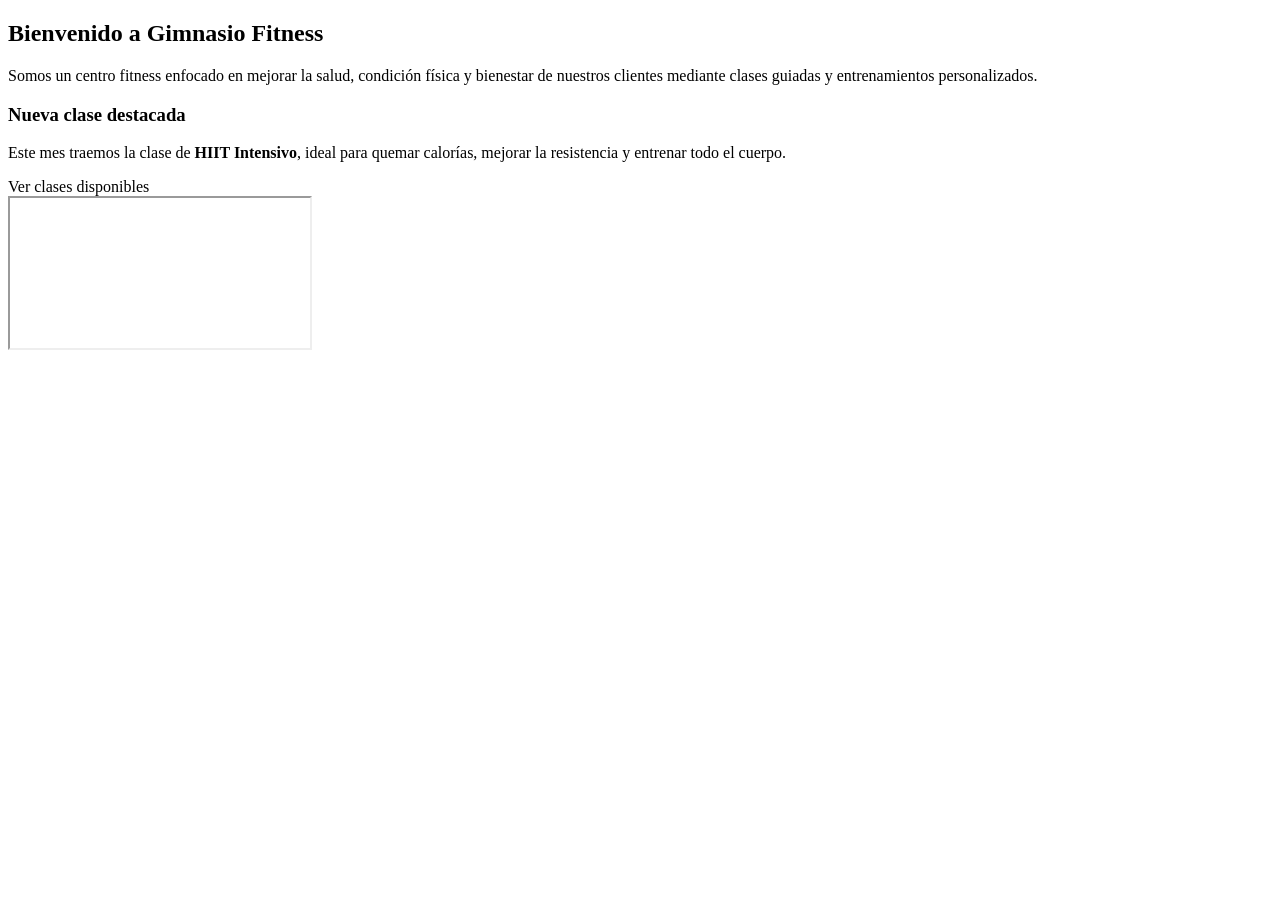
<file: src/main/resources/templates/index.html>
<!DOCTYPE html>
<html xmlns:th="http://www.thymeleaf.org">
<head>
    <title>Inicio - Gimnasio Fitness</title>
    <link rel="stylesheet" th:href="@{/css/estilos.css}">
</head>
<body>

<header th:replace="~{fragments/plantilla :: header}"></header>
<nav th:replace="~{fragments/plantilla :: navbar}"></nav>

<main class="contenedor">
    <section class="hero">
        <div class="hero-texto">
            <h2 class="titulo">Bienvenido a Gimnasio Fitness</h2>

            <p>
                Somos un centro fitness enfocado en mejorar la salud, condición física
                y bienestar de nuestros clientes mediante clases guiadas y entrenamientos
                personalizados.
            </p>

            <h3>Nueva clase destacada</h3>
            <p>
                Este mes traemos la clase de <strong th:text="${claseDestacada}">HIIT Intensivo</strong>,
                ideal para quemar calorías, mejorar la resistencia y entrenar todo el cuerpo.
            </p>

            <a class="btn" th:href="@{/servicios}">Ver clases disponibles</a>
        </div>

        <div class="hero-video">
            <iframe src="https://www.youtube.com/embed/ml6cT4AZdqI"
                    title="Rutina de entrenamiento"
                    allowfullscreen>
            </iframe>
        </div>
    </section>
</main>

<footer th:replace="~{fragments/plantilla :: footer}"></footer>

</body>
</html>
</file>
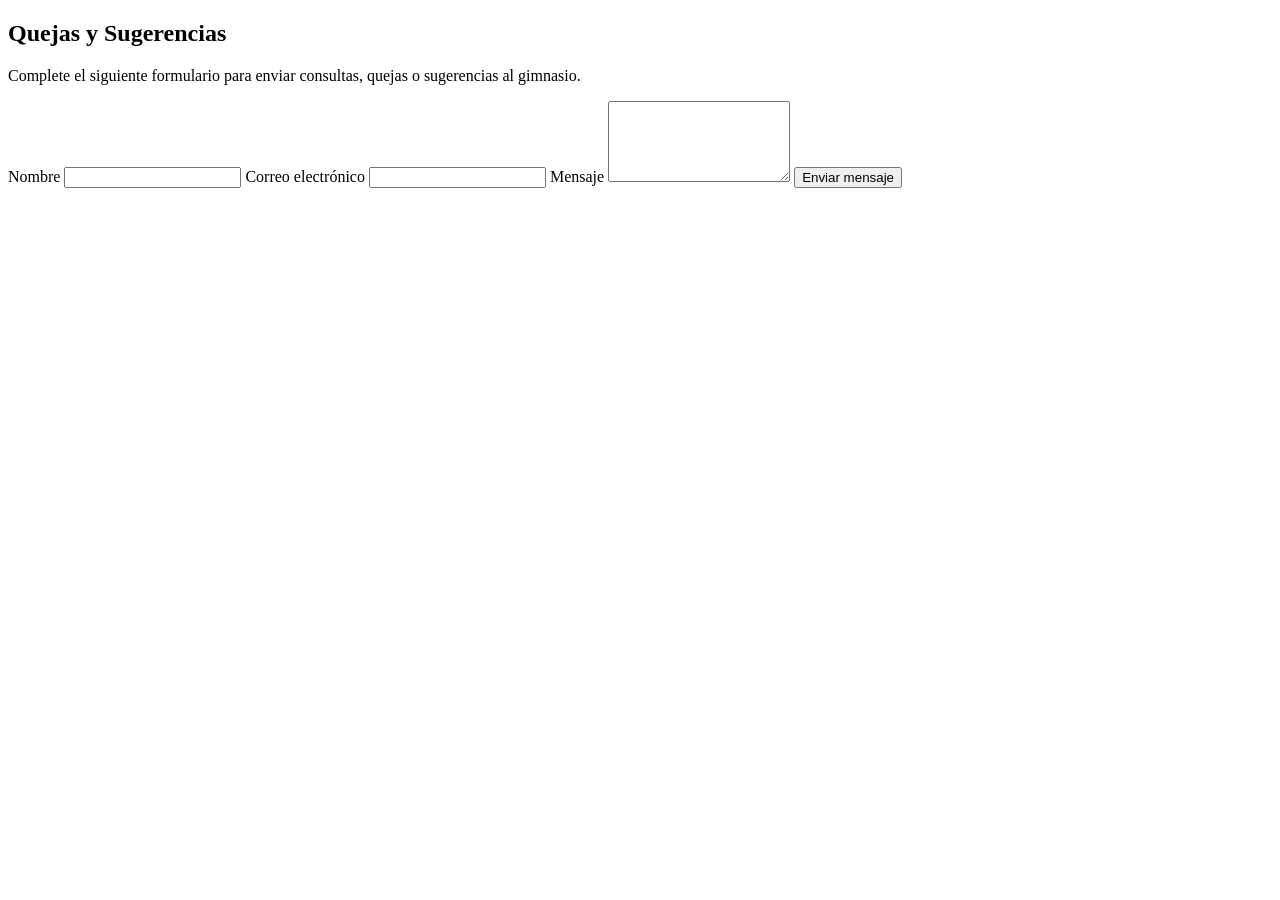
<file: src/main/resources/templates/contacto.html>
<!DOCTYPE html>
<html xmlns:th="http://www.thymeleaf.org">
<head>
    <title>Contacto - Gimnasio Fitness</title>
    <link rel="stylesheet" th:href="@{/css/estilos.css}">
</head>
<body>

<header th:replace="~{fragments/plantilla :: header}"></header>
<nav th:replace="~{fragments/plantilla :: navbar}"></nav>

<main class="contenedor">
    <h2 class="titulo">Quejas y Sugerencias</h2>

    <p>
        Complete el siguiente formulario para enviar consultas, quejas o sugerencias
        al gimnasio.
    </p>

    <p th:if="${mensaje}" th:text="${mensaje}" style="color: green; font-weight: bold;"></p>

    <form th:action="@{/contacto/enviar}" method="post">
        <label>Nombre</label>
        <input type="text" name="nombre" required>

        <label>Correo electrónico</label>
        <input type="email" name="correo" required>

        <label>Mensaje</label>
        <textarea name="mensaje" rows="5" required></textarea>

        <button class="btn" type="submit">Enviar mensaje</button>
    </form>
</main>

<footer th:replace="~{fragments/plantilla :: footer}"></footer>

</body>
</html>
</file>
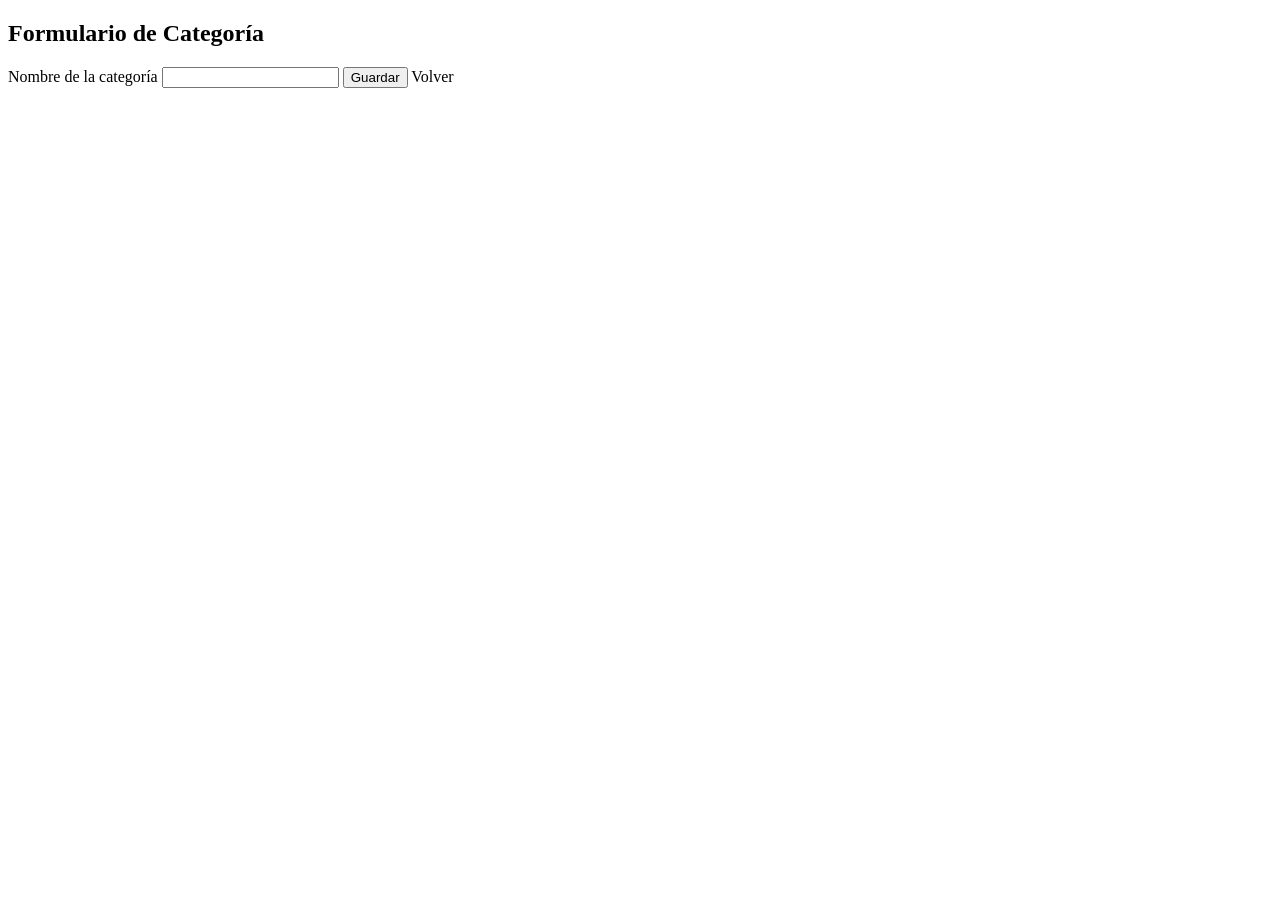
<file: src/main/resources/templates/categorias/formulario.html>
<!DOCTYPE html>
<html xmlns:th="http://www.thymeleaf.org">
<head>
    <title>Formulario Categoría - Gimnasio Fitness</title>
    <link rel="stylesheet" th:href="@{/css/estilos.css}">
</head>
<body>

<header th:replace="~{fragments/plantilla :: header}"></header>
<nav th:replace="~{fragments/plantilla :: navbar}"></nav>

<main class="contenedor">
    <h2 class="titulo">Formulario de Categoría</h2>

    <form th:action="@{/categorias/guardar}" th:object="${categoria}" method="post">

        <input type="hidden" th:field="*{id}">

        <label>Nombre de la categoría</label>
        <input type="text" th:field="*{nombre}" required>

        <button class="btn" type="submit">Guardar</button>

        <a class="btn btn-secundario" th:href="@{/categorias}">
            Volver
        </a>
    </form>
</main>

<footer th:replace="~{fragments/plantilla :: footer}"></footer>

</body>
</html>
</file>
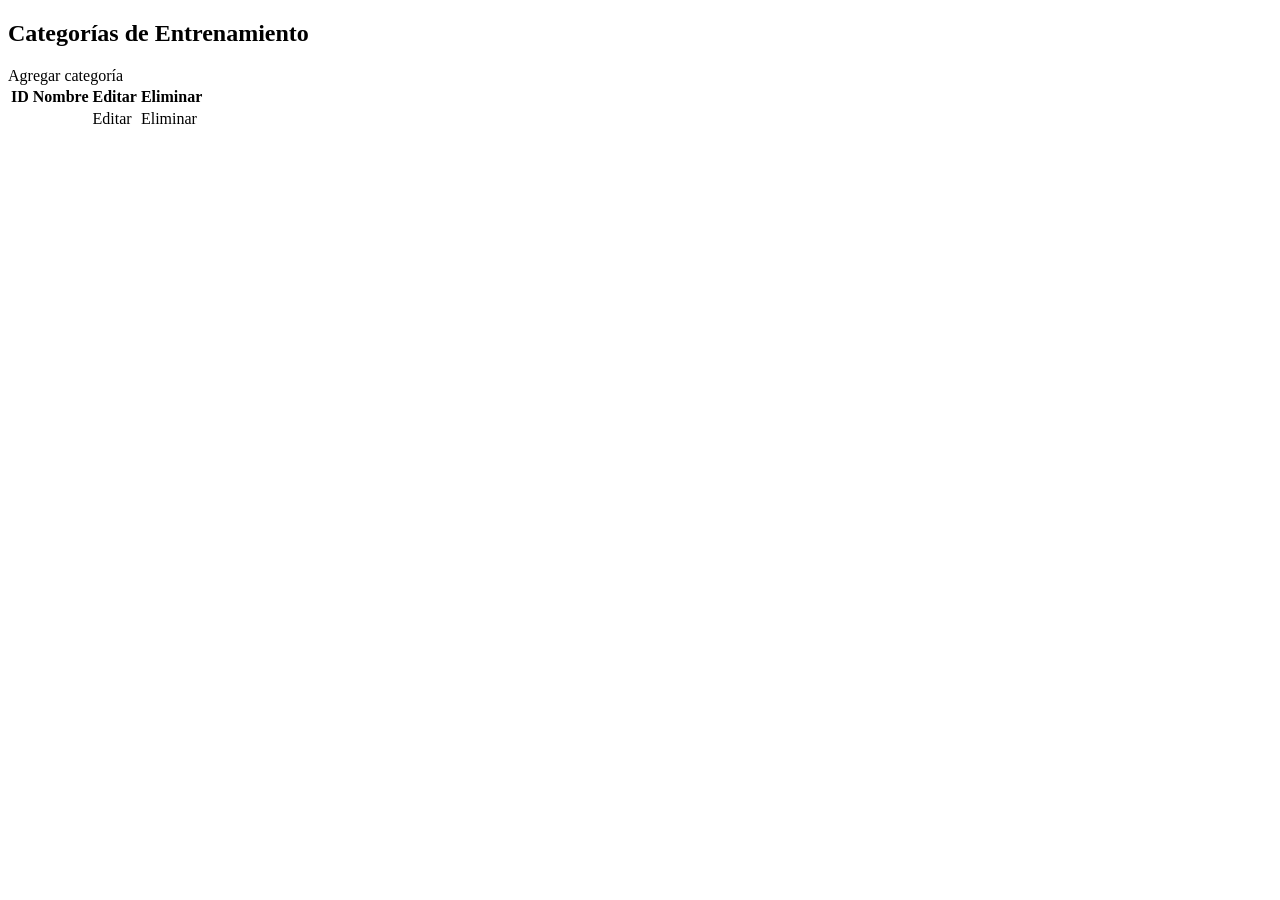
<file: src/main/resources/templates/categorias/listado.html>
<!DOCTYPE html>
<html xmlns:th="http://www.thymeleaf.org">
<head>
    <title>Categorías - Gimnasio Fitness</title>
    <link rel="stylesheet" th:href="@{/css/estilos.css}">
</head>
<body>

<header th:replace="~{fragments/plantilla :: header}"></header>
<nav th:replace="~{fragments/plantilla :: navbar}"></nav>

<main class="contenedor">
    <h2 class="titulo">Categorías de Entrenamiento</h2>

    <a class="btn" th:href="@{/categorias/nuevo}">Agregar categoría</a>

    <table>
        <thead>
            <tr>
                <th>ID</th>
                <th>Nombre</th>
                <th>Editar</th>
                <th>Eliminar</th>
            </tr>
        </thead>

        <tbody>
            <tr th:each="categoria : ${categorias}">
                <td th:text="${categoria.id}"></td>
                <td th:text="${categoria.nombre}"></td>
                <td>
                    <a class="btn btn-secundario"
                       th:href="@{/categorias/editar/{id}(id=${categoria.id})}">
                        Editar
                    </a>
                </td>
                <td>
                    <a class="btn btn-eliminar"
                       th:href="@{/categorias/eliminar/{id}(id=${categoria.id})}">
                        Eliminar
                    </a>
                </td>
            </tr>
        </tbody>
    </table>
</main>

<footer th:replace="~{fragments/plantilla :: footer}"></footer>

</body>
</html>
</file>
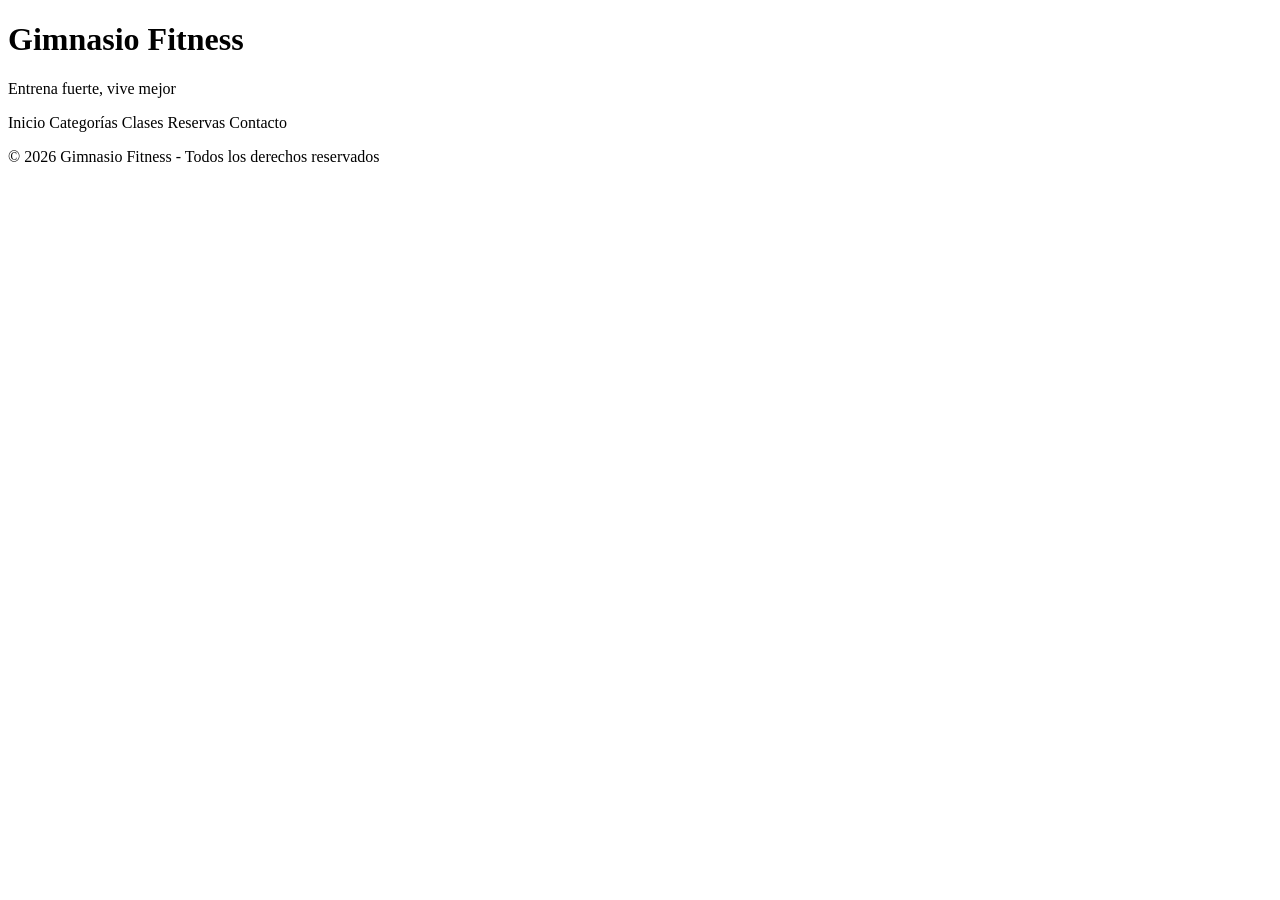
<file: src/main/resources/templates/fragments/plantilla.html>
<!DOCTYPE html>
<html xmlns:th="http://www.thymeleaf.org">
<head>
    <title>Gimnasio Fitness</title>
</head>
<body>

<header th:fragment="header">
    <div class="header">
        <h1>Gimnasio Fitness</h1>
        <p>Entrena fuerte, vive mejor</p>
    </div>
</header>

<nav th:fragment="navbar">
    <div class="navbar">
        <a th:href="@{/}">Inicio</a>
        <a th:href="@{/categorias}">Categorías</a>
        <a th:href="@{/servicios}">Clases</a>
        <a th:href="@{/reservas}">Reservas</a>
        <a th:href="@{/contacto}">Contacto</a>
    </div>
</nav>

<footer th:fragment="footer">
    <div class="footer">
        <p>© 2026 Gimnasio Fitness - Todos los derechos reservados</p>
    </div>
</footer>

</body>
</html>
</file>
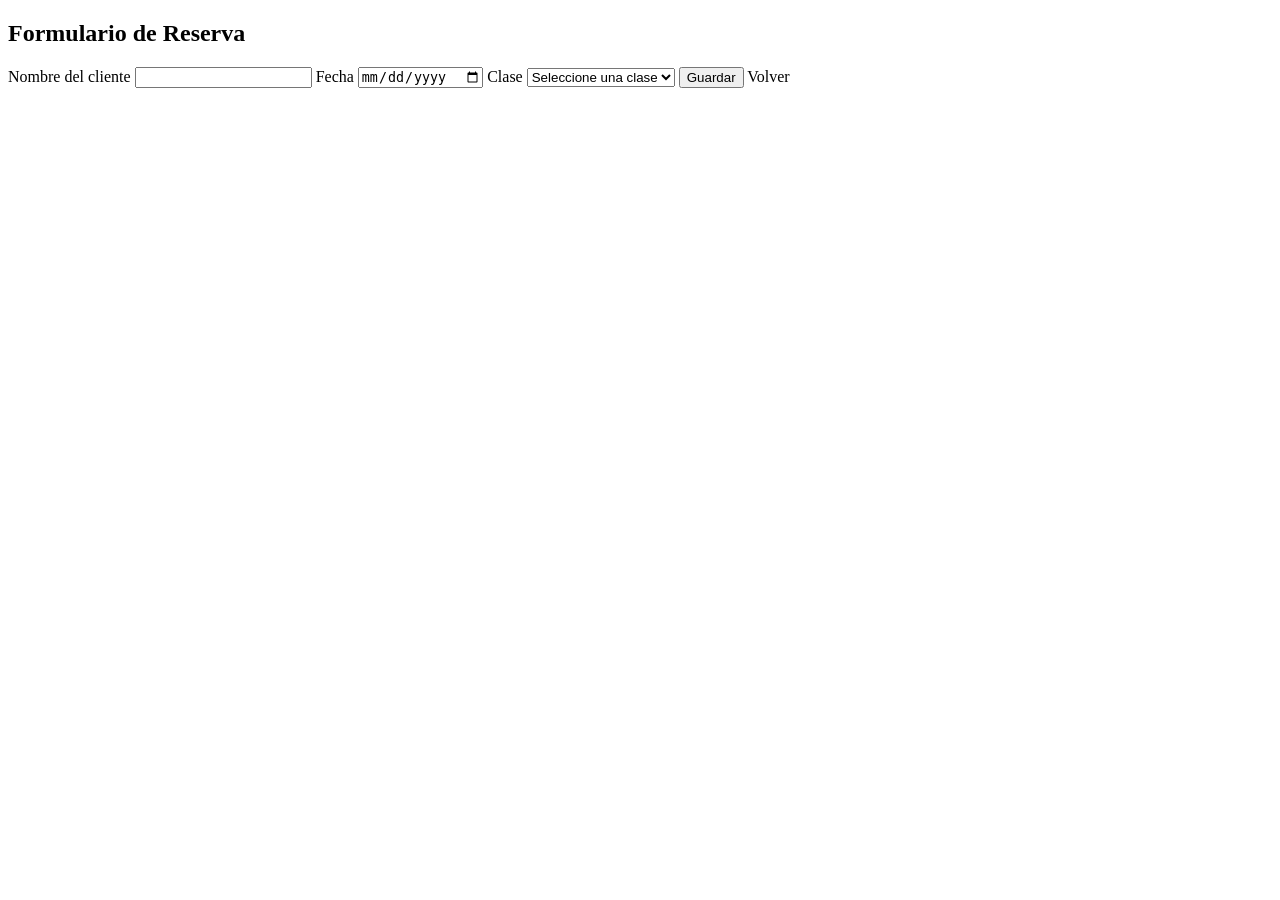
<file: src/main/resources/templates/reservas/formulario.html>
<!DOCTYPE html>
<html xmlns:th="http://www.thymeleaf.org">
<head>
    <title>Formulario Reserva - Gimnasio Fitness</title>
    <link rel="stylesheet" th:href="@{/css/estilos.css}">
</head>
<body>

<header th:replace="~{fragments/plantilla :: header}"></header>
<nav th:replace="~{fragments/plantilla :: navbar}"></nav>

<main class="contenedor">
    <h2 class="titulo">Formulario de Reserva</h2>

    <form th:action="@{/reservas/guardar}" th:object="${reserva}" method="post">

        <input type="hidden" th:field="*{id}">

        <label>Nombre del cliente</label>
        <input type="text" th:field="*{nombreCliente}" required>

        <label>Fecha</label>
        <input type="date" th:field="*{fecha}" required>

        <label>Clase</label>
        <select th:field="*{servicio.id}" required>
            <option value="">Seleccione una clase</option>
            <option th:each="servicio : ${servicios}"
                    th:value="${servicio.id}"
                    th:text="${servicio.nombre}">
            </option>
        </select>

        <button class="btn" type="submit">Guardar</button>

        <a class="btn btn-secundario" th:href="@{/reservas}">
            Volver
        </a>
    </form>
</main>

<footer th:replace="~{fragments/plantilla :: footer}"></footer>

</body>
</html>
</file>
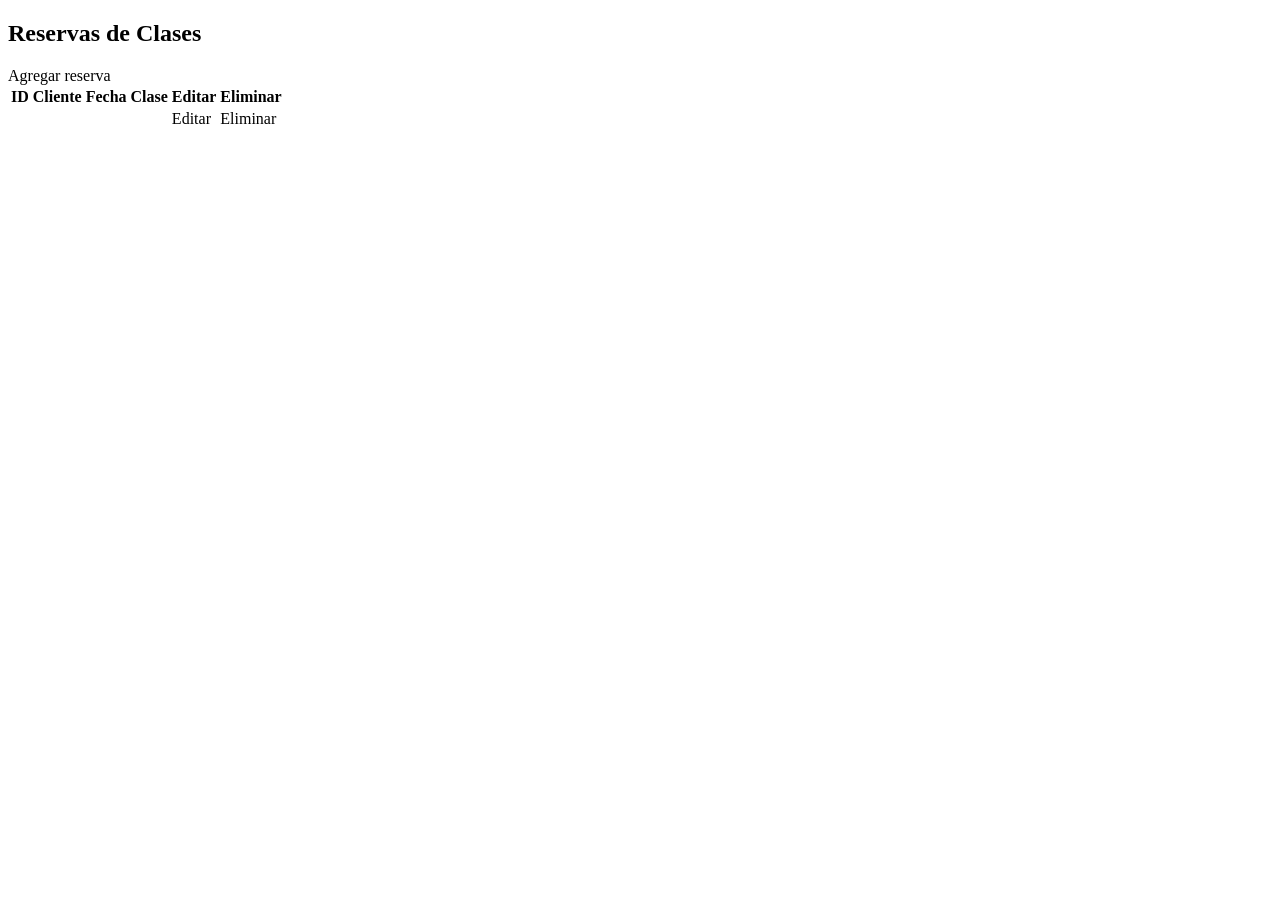
<file: src/main/resources/templates/reservas/listado.html>
<!DOCTYPE html>
<html xmlns:th="http://www.thymeleaf.org">
<head>
    <title>Reservas - Gimnasio Fitness</title>
    <link rel="stylesheet" th:href="@{/css/estilos.css}">
</head>
<body>

<header th:replace="~{fragments/plantilla :: header}"></header>
<nav th:replace="~{fragments/plantilla :: navbar}"></nav>

<main class="contenedor">
    <h2 class="titulo">Reservas de Clases</h2>

    <a class="btn" th:href="@{/reservas/nuevo}">Agregar reserva</a>

    <table>
        <thead>
            <tr>
                <th>ID</th>
                <th>Cliente</th>
                <th>Fecha</th>
                <th>Clase</th>
                <th>Editar</th>
                <th>Eliminar</th>
            </tr>
        </thead>

        <tbody>
            <tr th:each="reserva : ${reservas}">
                <td th:text="${reserva.id}"></td>
                <td th:text="${reserva.nombreCliente}"></td>
                <td th:text="${reserva.fecha}"></td>
                <td th:text="${reserva.servicio.nombre}"></td>

                <td>
                    <a class="btn btn-secundario"
                       th:href="@{/reservas/editar/{id}(id=${reserva.id})}">
                        Editar
                    </a>
                </td>

                <td>
                    <a class="btn btn-eliminar"
                       th:href="@{/reservas/eliminar/{id}(id=${reserva.id})}">
                        Eliminar
                    </a>
                </td>
            </tr>
        </tbody>
    </table>
</main>

<footer th:replace="~{fragments/plantilla :: footer}"></footer>

</body>
</html>
</file>
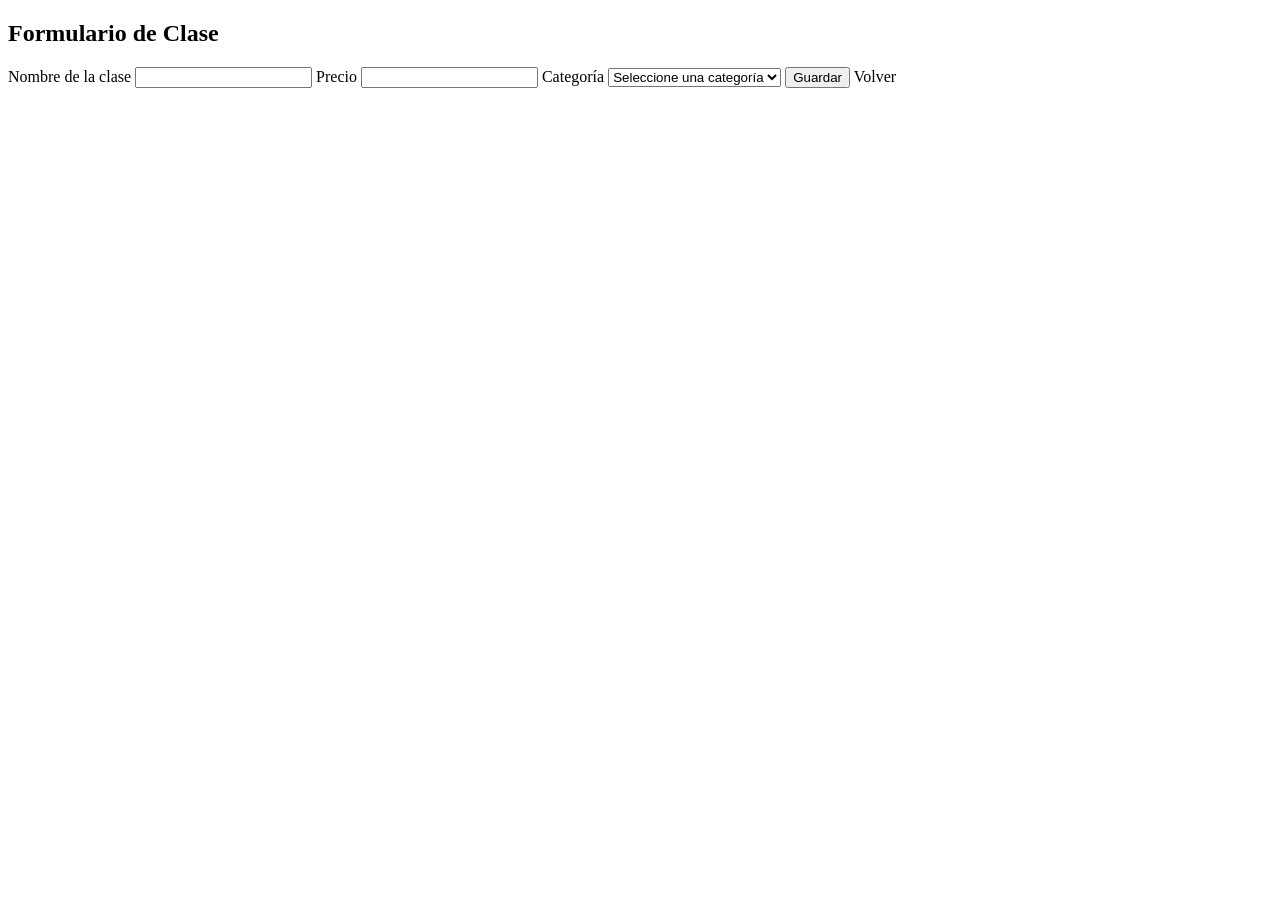
<file: src/main/resources/templates/servicios/formulario.html>
<!DOCTYPE html>
<html xmlns:th="http://www.thymeleaf.org">
<head>
    <title>Formulario Clase - Gimnasio Fitness</title>
    <link rel="stylesheet" th:href="@{/css/estilos.css}">
</head>
<body>

<header th:replace="~{fragments/plantilla :: header}"></header>
<nav th:replace="~{fragments/plantilla :: navbar}"></nav>

<main class="contenedor">
    <h2 class="titulo">Formulario de Clase</h2>

    <form th:action="@{/servicios/guardar}" th:object="${servicio}" method="post">

        <input type="hidden" th:field="*{id}">

        <label>Nombre de la clase</label>
        <input type="text" th:field="*{nombre}" required>

        <label>Precio</label>
        <input type="number" step="0.01" th:field="*{precio}" required>

        <label>Categoría</label>
        <select th:field="*{categoria.id}" required>
            <option value="">Seleccione una categoría</option>
            <option th:each="categoria : ${categorias}"
                    th:value="${categoria.id}"
                    th:text="${categoria.nombre}">
            </option>
        </select>

        <button class="btn" type="submit">Guardar</button>

        <a class="btn btn-secundario" th:href="@{/servicios}">
            Volver
        </a>
    </form>
</main>

<footer th:replace="~{fragments/plantilla :: footer}"></footer>

</body>
</html>
</file>
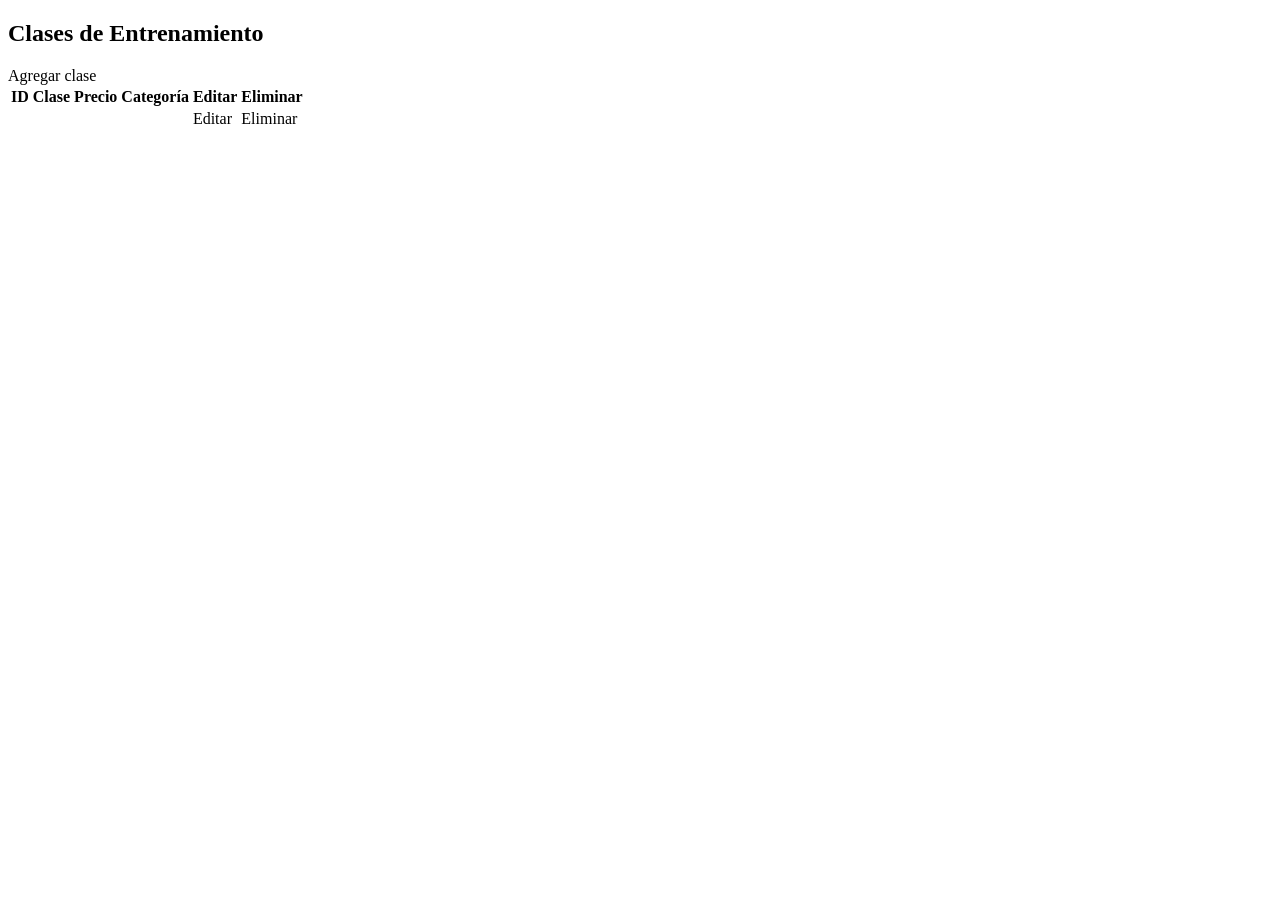
<file: src/main/resources/templates/servicios/listado.html>
<!DOCTYPE html>
<html xmlns:th="http://www.thymeleaf.org">
<head>
    <title>Clases - Gimnasio Fitness</title>
    <link rel="stylesheet" th:href="@{/css/estilos.css}">
</head>
<body>

<header th:replace="~{fragments/plantilla :: header}"></header>
<nav th:replace="~{fragments/plantilla :: navbar}"></nav>

<main class="contenedor">
    <h2 class="titulo">Clases de Entrenamiento</h2>

    <a class="btn" th:href="@{/servicios/nuevo}">Agregar clase</a>

    <table>
        <thead>
            <tr>
                <th>ID</th>
                <th>Clase</th>
                <th>Precio</th>
                <th>Categoría</th>
                <th>Editar</th>
                <th>Eliminar</th>
            </tr>
        </thead>

        <tbody>
            <tr th:each="servicio : ${servicios}">
                <td th:text="${servicio.id}"></td>
                <td th:text="${servicio.nombre}"></td>
                <td th:text="${servicio.precio}"></td>
                <td th:text="${servicio.categoria.nombre}"></td>

                <td>
                    <a class="btn btn-secundario"
                       th:href="@{/servicios/editar/{id}(id=${servicio.id})}">
                        Editar
                    </a>
                </td>

                <td>
                    <a class="btn btn-eliminar"
                       th:href="@{/servicios/eliminar/{id}(id=${servicio.id})}">
                        Eliminar
                    </a>
                </td>
            </tr>
        </tbody>
    </table>
</main>

<footer th:replace="~{fragments/plantilla :: footer}"></footer>

</body>
</html>
</file>
